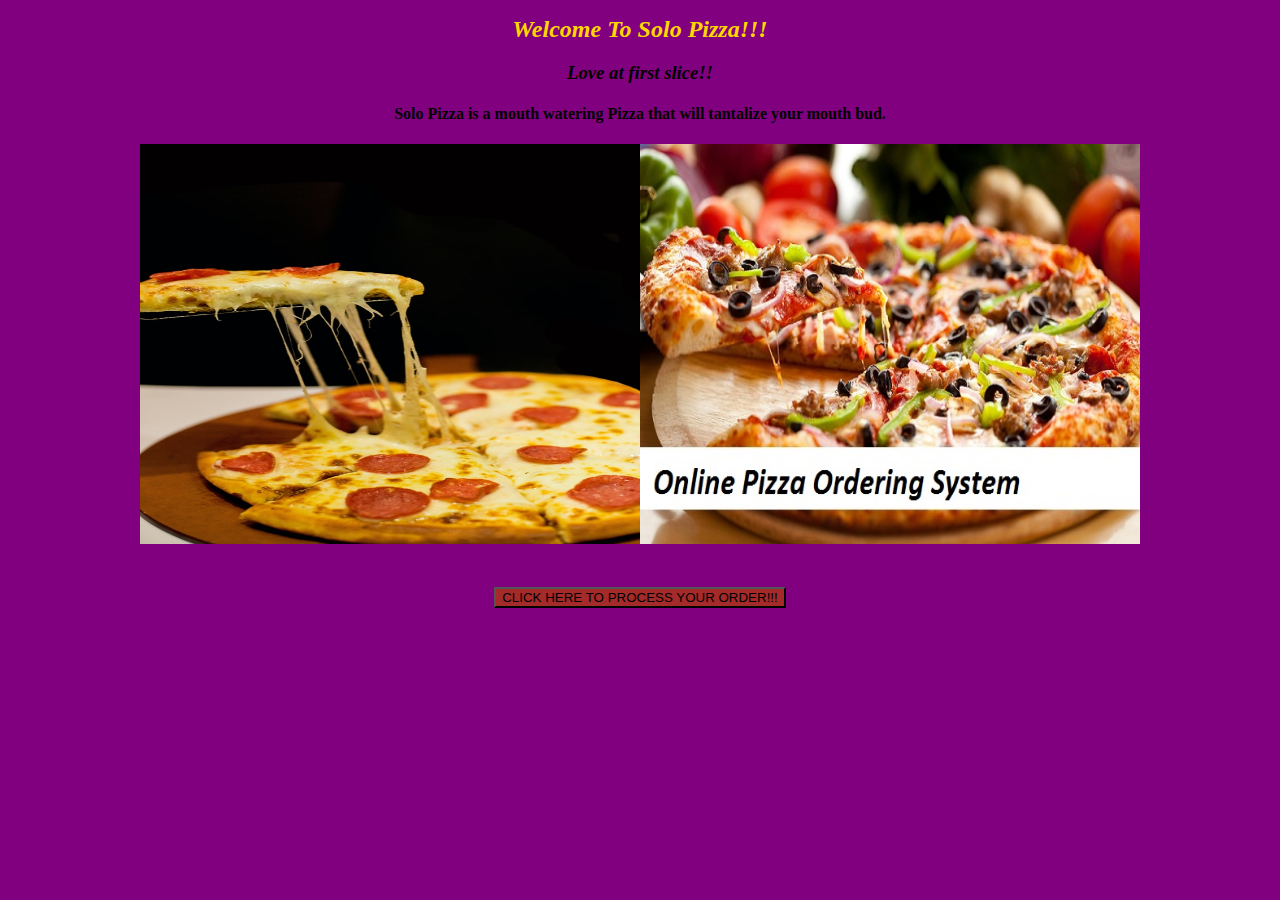
<file: index.html>
<!DOCTYPE html>
<html lang="en">
<head>
    <meta charset="UTF-8">
    <meta name="viewport" content="width=device-width, initial-scale=1.0">
    <meta http-equiv="X-UA-Compatible" content="ie=edge">
    <link href="/css/styles.css" type="text/css" rel="stylesheet">

    <title>Solo Pizza</title>
</head>
<body bgcolor="purple">
    <center>
    <h1 style="font-style: italic;">Welcome To Solo Pizza!!!</h1>
    <h3 style="font-style: italic;">Love at first slice!!</h3>
    <h4>Solo Pizza is a mouth watering Pizza that will tantalize your mouth bud.</h4>
    <img src="/image/pizza-img.jpeg" width="500" height="400"/><img src="/image/piza-mojo.jpg" width="500" height="400 />"<br><br>
    <br>
    <h3><a href="pizza.html"><input type="button" value="CLICK HERE TO PROCESS YOUR ORDER!!!" width="800px" height="600px" style="background-color: brown;"></a></h3>
    
    </center>

    
</body>
</html>
</file>
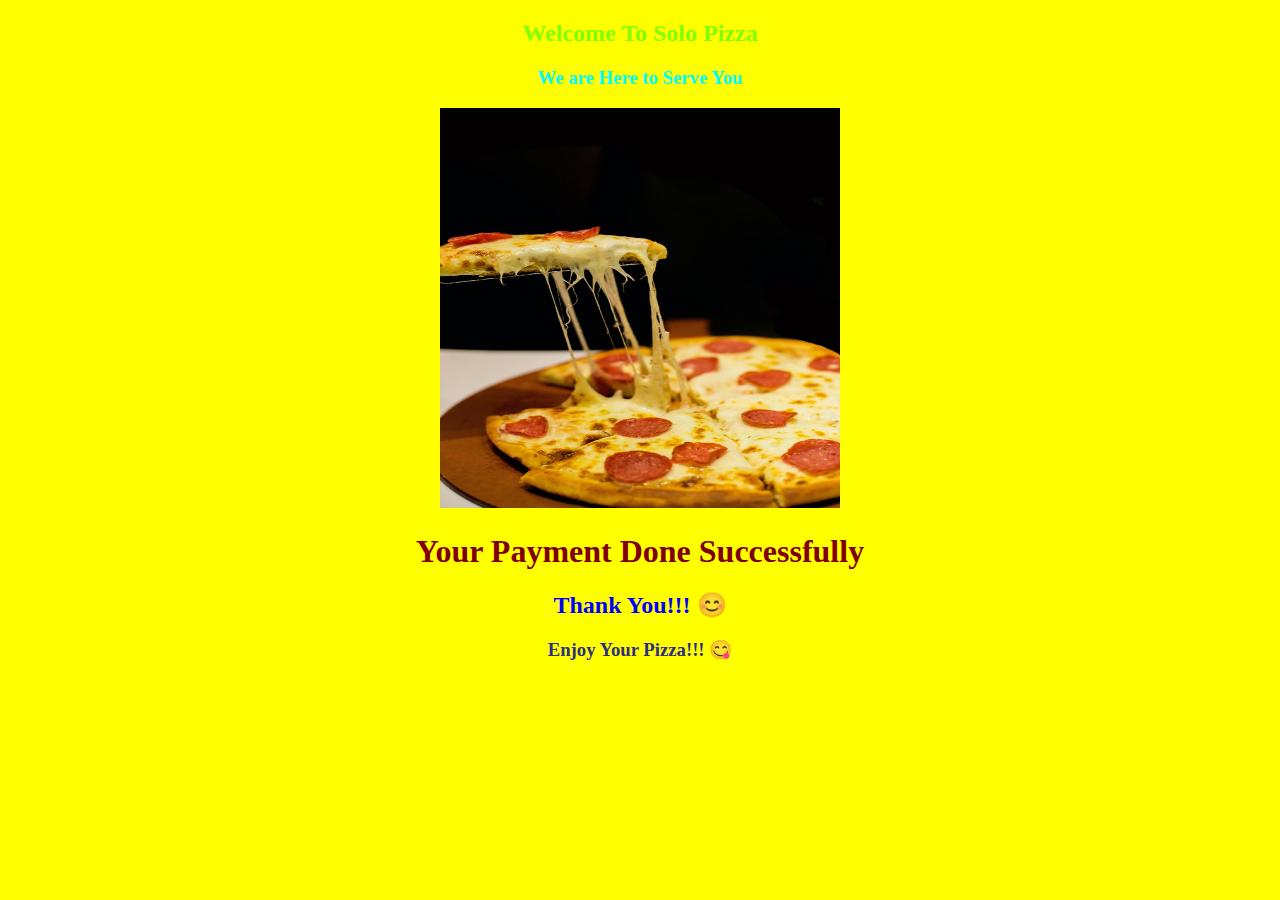
<file: pitza.html>
<!DOCTYPE html>
<html lang="en">
<head>
    <meta charset="UTF-8">
    <meta name="viewport" content="width=device-width, initial-scale=1.0">
    <meta http-equiv="X-UA-Compatible" content="ie=edge">
    <title>Pitza</title>
</head>
<body bgcolor="yellow"><center>
    <h2 style="color: chartreuse;">Welcome To Solo Pizza</h2>
    <h3 style="color: cyan;">We are Here to Serve You</h3>
    <img src="/image/pizza-img.jpeg" width="400" height="400">
    <h1 style="color:maroon">Your Payment Done Successfully</h1>
    <h2 style="color: blue;">Thank You!!! 😊</h2>
    <h3 style="color: rgb(46, 46, 128);">Enjoy Your Pizza!!! 😋</h3>
       

</center>

    
</body>
</html>
</file>
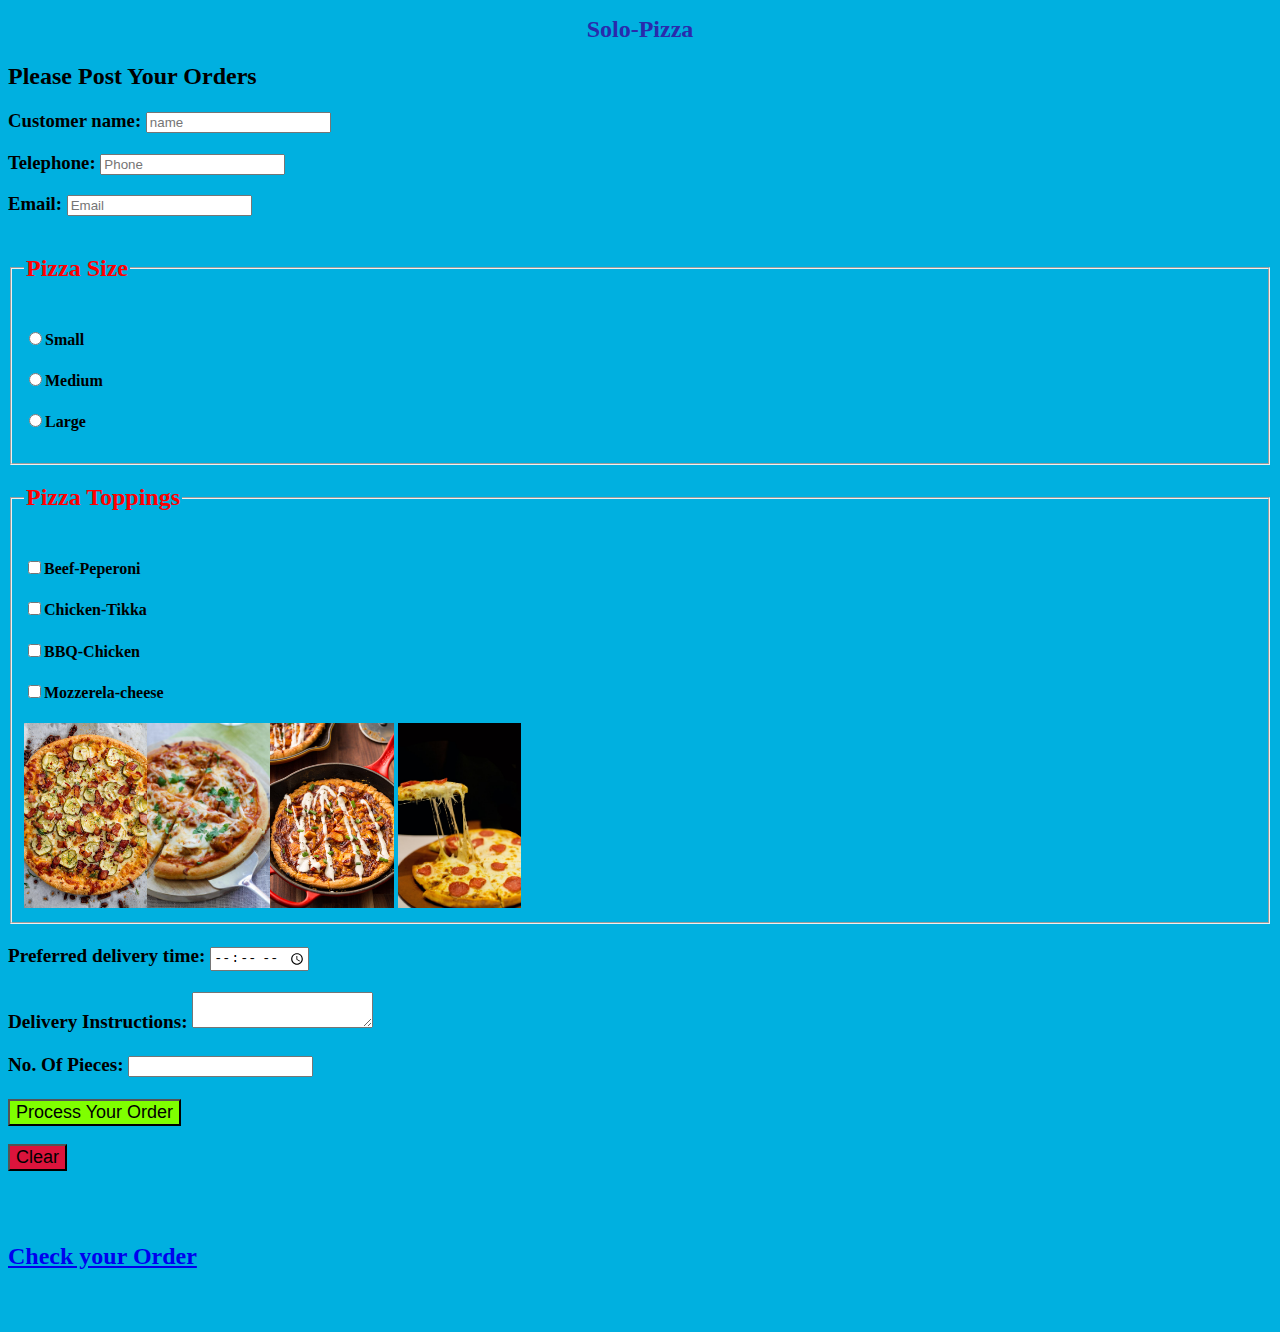
<file: pizza.html>
<!DOCTYPE html>
<html lang="en">
<head>
    <meta charset="UTF-8">
    <meta name="viewport" content="width=device-width, initial-scale=1.0">
    <meta http-equiv="X-UA-Compatible" content="ie=edge">
    <link href="css/styles.css" rel="stylesheet">

    <title> Solo-Pizza</title>
</head>
<body bgcolor="sky blue">
    
    <h1 style="color: rgb(41, 43, 172)">Solo-Pizza</h1>
    <h2>Please Post Your Orders</h2>
    

    <form>
        <h3><label>Customer name: <input id="a" required type="text" placeholder="name"</label></h3>
        <h3><label>Telephone: <input id="b" required type="number" placeholder="Phone" </label></h3>
        <h3><label>Email: <input id="c" required type="email" placeholder="Email" </label></h3>
        <fieldset width="500">
            <legend style="color: red;"><h2>Pizza Size</h2></legend>
            <h4><label><input type="radio" name="size" id="d" value="small">Small</label> </h4>
            <h4><label><input type="radio" name="size" id="e" value="medium">Medium</label> </h4>
            <h4><label><input type="radio" name="size" id="f" value="large">Large</label></h4>
        
        </fieldset>
    <fieldset width="500">
        <legend style="color: red;"><h2>Pizza Toppings</h2></legend>
        <h4><label><input type="checkbox" name="a" id="g" required value="Beef-Peperoni">Beef-Peperoni</label></h4>
        <h4><label><input type="checkbox" name="b" id="h" required value="Chicken-Tikka">Chicken-Tikka</label></h4>
        <h4><label><input type="checkbox" name="c" id="i" required value="BBQ-Chicken">BBQ-Chicken</label></h4>
        <h4><label><input type="checkbox" name="d" id="j" required value="Mozzerela-cheese">Mozzerela-cheese</label></h4>
        <img src="image/beef-piza.jpg" width="10%" height="20%" class="center-left"><img src="/image/chicken-tikka.jpg" class="center-left" width="10%"><img src="/image/Bbq-chicken.jpg" class="center-left" width="10%" height="10%">
        <img src="/image/pizza-img.jpeg" width="20%" height="0%" class="center-2"> 
    </fieldset> 
    
    <h4><label style="font-size: larger;">Preferred delivery time: <input type="time" min="10:00" max="20:00" step="60" class="pdt"></label></h4>
    <h4><label style="font-size: larger;"> Delivery Instructions: <textarea maxlength="10"></textarea></label></h4>
    <h4><label style="font-size: larger;"> No. Of Pieces:  <input type="number" id="k"></h4>
        <p id="or"><input type="button" value="Process Your Order" style="background-color: chartreuse; font-size: large;" onclick="check();addBtn();"/>
            <br>
            <br>
        <input type="reset" id="cl" value="Clear" style="color: black;background-color: crimson; font-size: large;"></p>
        <br>
        <br>
        <h2><a href="/pitza.html" class="center-left"> Check your Order</a></h2>
        <br>
        <br>
        


    </form>
    
</body>
</html>
</file>
<file: css/styles.css>
body{
    align-self: auto;
}
h1 {
    color: gold;
    text-align: center;
    font-size: x-large;
}
.center {
    display: block;
    margin-left: auto;
    margin-right: auto;
    width: 10%;
    height: 10%;
    
}
.center-2 {
    height: 20%;
    width: 10%;
}
#a {
    text-align: left;
}
p.pdt {
    font-size: large;
    text-align: center;
    color: red;

}
p#k {
    text-align: center;
}
/*
#img {
    position: relative;
}
*/
#j{
    text-align: right;
}
</file>
